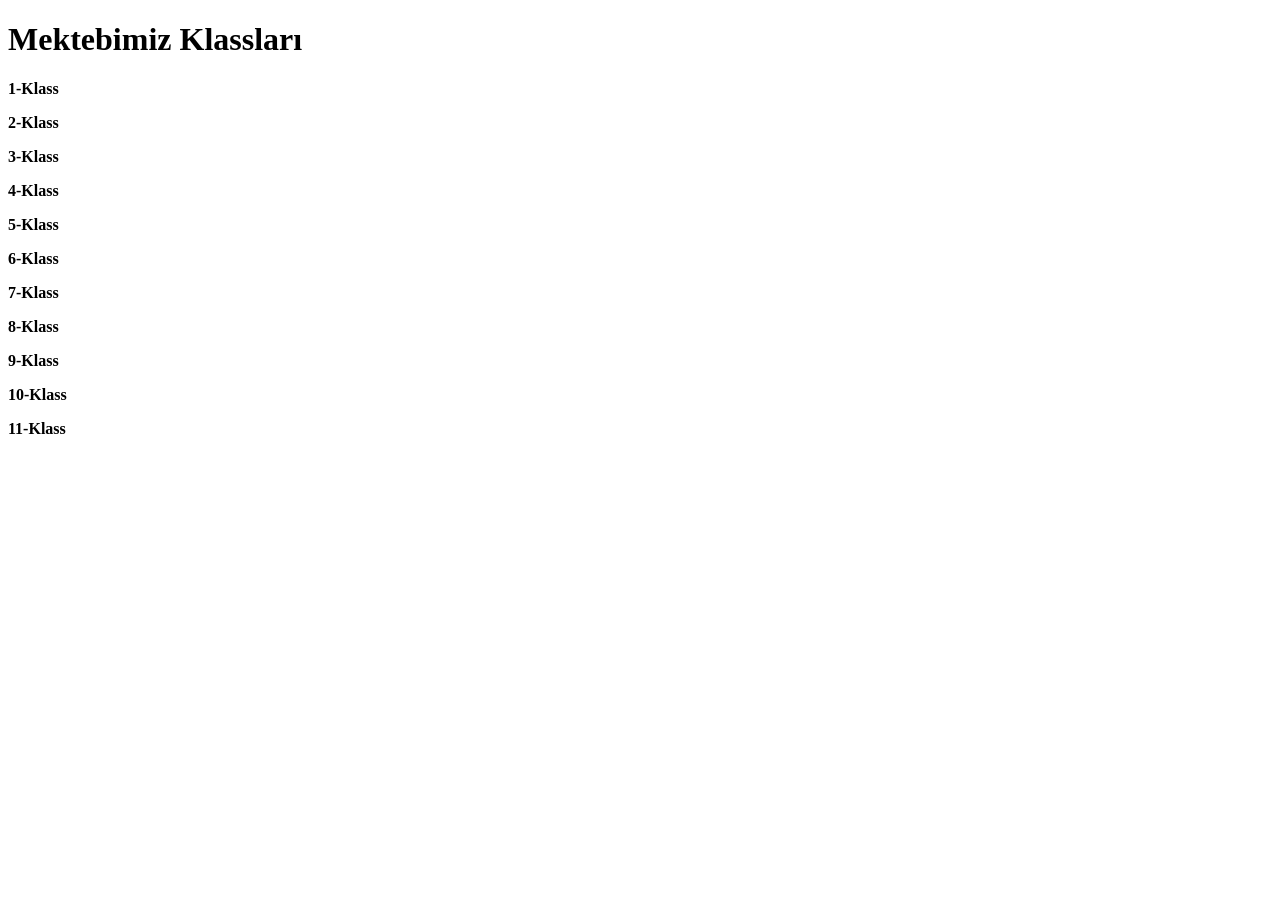
<file: classes.html>
<!DOCTYPE html>
<html lang="kk">
<head>
    <meta charset="UTF-8">
    <title>Mektebimiz Klassları</title>
</head>
<body>

    <h1 class="our-classes">Mektebimiz Klassları</h1>

    <p class="class-box"><b>1-Klass</b></p>
    <p class="class-box"><b>2-Klass</b></p>
    <p class="class-box"><b>3-Klass</b></p>
    <p class="class-box"><b>4-Klass</b></p>
    <p class="class-box"><b>5-Klass</b></p>
    <p class="class-box"><b>6-Klass</b></p>
    <p class="class-box"><b>7-Klass</b></p>
    <p class="class-box"><b>8-Klass</b></p>
    <p class="class-box"><b>9-Klass</b></p>
    <p class="class-box"><b>10-Klass</b></p>
    <p class="class-box"><b>11-Klass</b></p>

</body>
</html>
</file>
